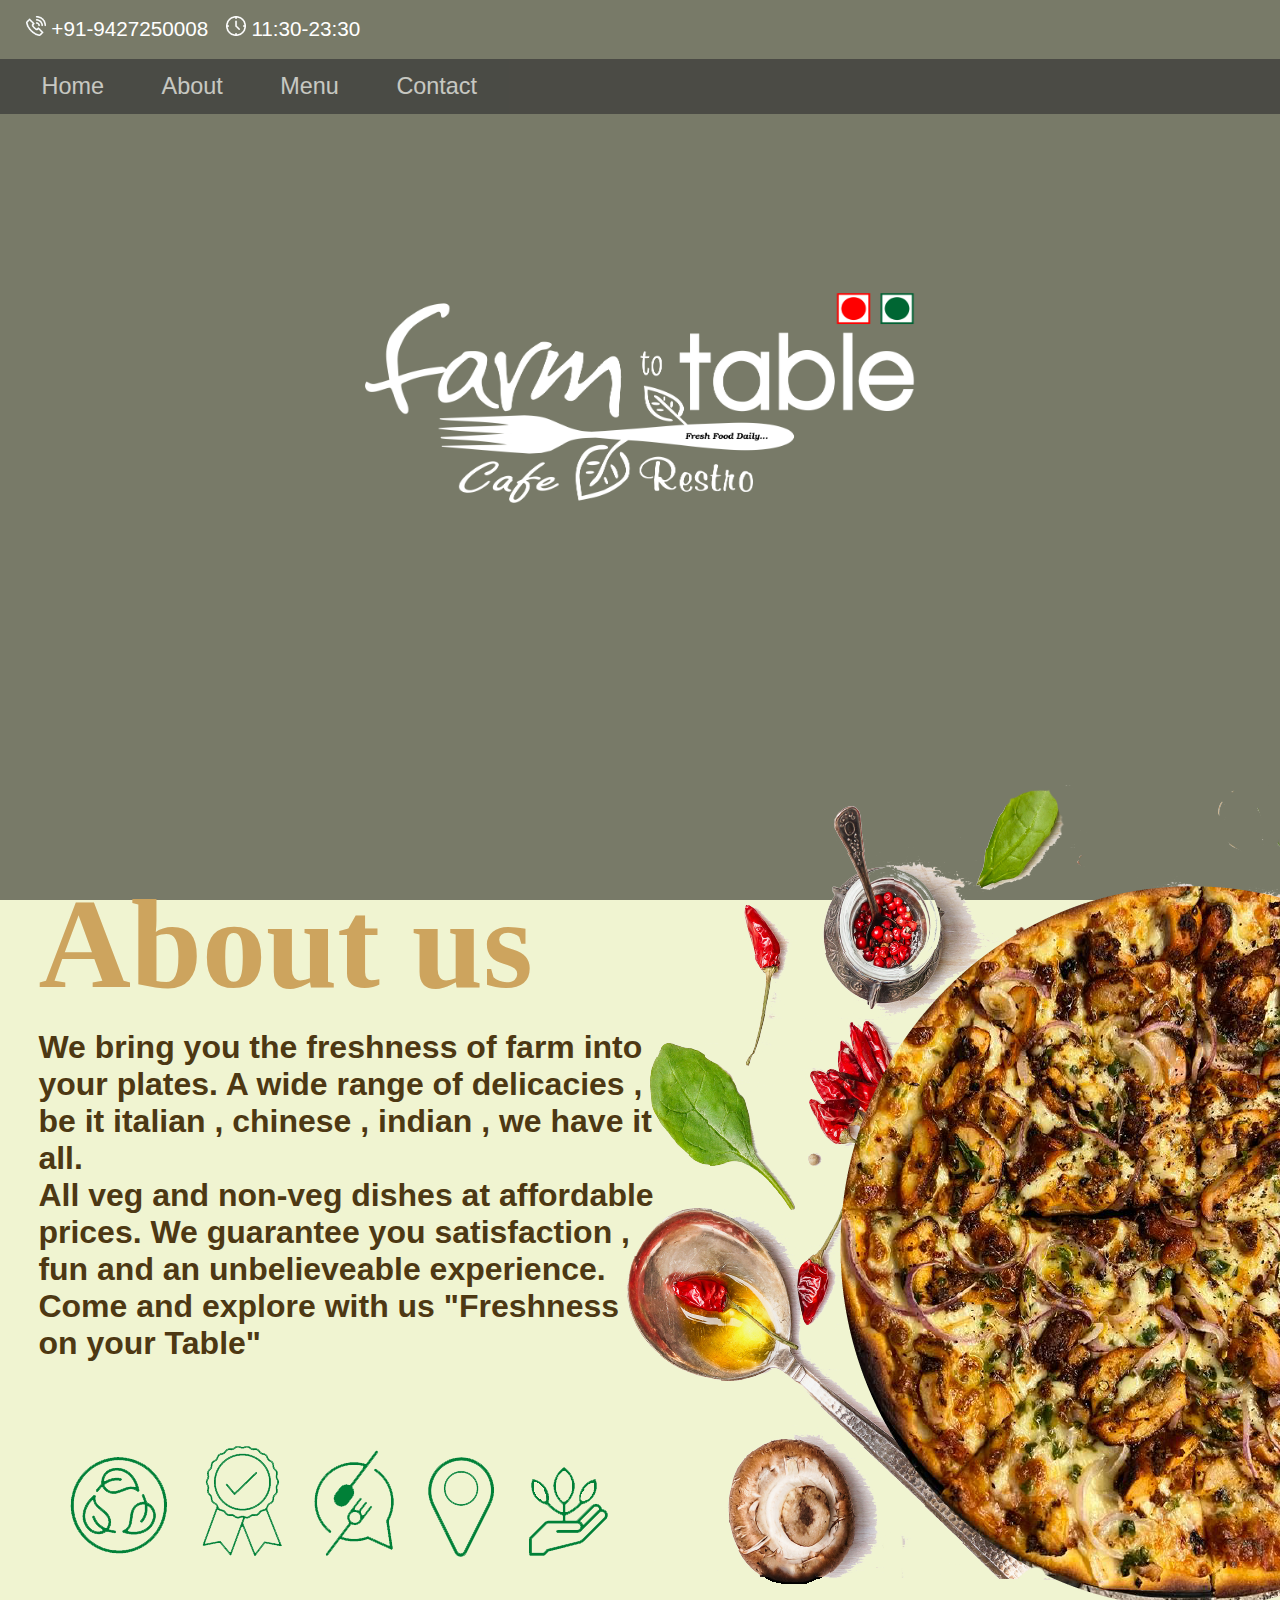
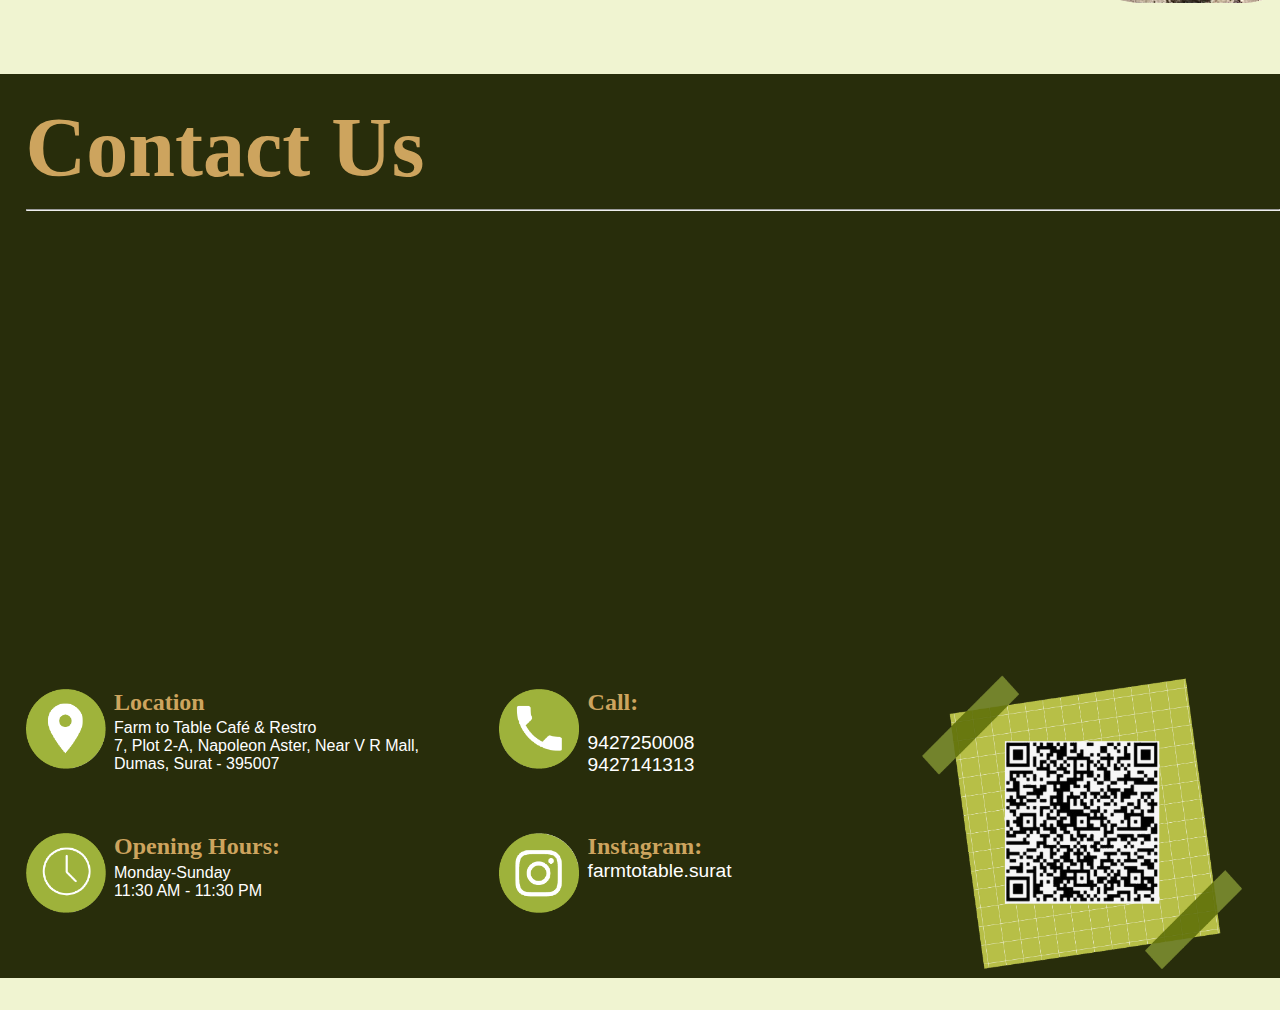
<file: index.html>
<html>
    <head>
        <title>Farm To Table</title>
        <link rel="stylesheet" href="style.css">
        <meta name="viewport" content="width=device-width, initial-scale=1.0,minimum-scale=1.0">
    </head>
    
    <body>
        <div class="container">
            <div class="outer">
                <div class="deatils">
                    <p></p>
                    <div class="start">
                        <span><img src="call.png" width="20" height="20" id="phn"></span>
                        <span><p  id="num">  +91-9427250008  </p></span>&nbsp;
                        <span><img src="clock.png" width="20" height="20" id="clk"></span>
                        <snap><p id="time">  11:30-23:30</p></snap>
                    </div>
                    <br>
                    <div class="topnav">
                        <span><a href="#home">Home</a></span>
                        <span><a href="#about">About</a></span>
                        <span><a href="index1.html">Menu</a></span>
                        <span><a href="#contact">Contact</a></span>
                    </div>

                    <div class="logo">
                   <center><img src="logo.png" alt="logo" width="550" height="210" style="margin-top: 14%;"></center>
                    </div>


                    
                    <div class="about-us" id="about">
                        <div class="about-us_img">
                            <img src="pizza2.png" alt="img" >
                       </div>
               
                       <div class="about-us_content">
                           <h1>About us</h1>

                           <div class="about_content">
                               <p>
                                   <b> 
                                    We bring you the freshness of farm into your plates.
                                    A wide range of delicacies , be it italian , chinese , indian , we have it all.
                                    <br>
                                    All veg and non-veg dishes at affordable prices.
                                    We guarantee you satisfaction , fun and an unbelieveable experience.<br>
                                    Come and explore with us "Freshness on your Table" 
                                   </b>
                                </p>
                           </div>

                           <div class="about_display">
                            <img src="icons.png" alt="">
                        </div>


                       </div>
                   </div>



                   <div class="footer">
                       <div class="contact" id="contact">

                            <div class="contact_title">
                                <h2>Contact Us</h2>
                                <hr align="left" style="margin-top: 0;">
                            </div>

                            <div class="map" data-aos="fade-up">
                                <iframe src="https://www.google.com/maps/embed?pb=!1m18!1m12!1m3!1d3721.1945468556355!2d72.75348351523222!3d21.144654685935702!2m3!1f0!2f0!3f0!3m2!1i1024!2i768!4f13.1!3m3!1m2!1s0x3be0534f8467e12d%3A0x491f0fcbcc7537ef!2sFarm%20to%20Table%20Cafe%20%26%20Restro!5e0!3m2!1sen!2sin!4v1673971118141!5m2!1sen!2sin" 
                                width="100%" height="400" style="border:0;" allowfullscreen="" loading="lazy" referrerpolicy="no-referrer-when-downgrade"></iframe>
                            </div>

                            <div class="col1">
                                
                                <div class="location">
                                    <div class="loc_img">
                                        <img src="location_c.png" alt=""  style="float: left; margin-right:2%">
                                    </div>
                                    <div class="loc_content"> <h3>Location</h3>

                                        <p>Farm to Table Café & Restro <br>
                                            7, Plot 2-A, Napoleon Aster, Near V R Mall, <br>
                                            Dumas, Surat - 395007
                                        </p>
                                    </div>
                                </div>

                                <div class="timing">
                                    <div class="timing_img">
                                        <img src="clock_c.png" alt=""  style="float: left; margin-right:2%">
                                    </div>
                                    <div class="timing_content">
                                            <h3>Opening Hours:</h3>
                                            <p>Monday-Sunday <br>
                                                11:30 AM - 11:30 PM</p>
                                    </div>   
                                </div>

                            
                            </div>

                            <div class="col2" >

                                <div class="call">
                                    <div class="call_img">
                                        <img src="call_c.png" alt="" style="float: left; margin-right:2%">
                                     </div>
                                    <div class="call_content">
                                        <h3>Call:</h3>
                                        <p>
                                        <a href="tel:+9427250008">9427250008</a> <br> 
                                        <a href="tel:+9427141313">9427141313</a>
                                        </p>
                                    </div>
                                </div>

                                <div class="ig">
                                    <div class="ig_img">
                                        <img src="ig_c.png" alt=""  style="float: left; margin-right:2%;">
                                    </div>
                                    <div class="ig_content">
                                        <h3>Instagram:</h3>
                                        <a href="https://instagram.com/farmtotable.surat?igshid=OGQ2MjdiOTE=">farmtotable.surat</a>
                                    </div>
                                </div>
                            
                            </div>

                            <div class="col3">
                                <img src="qr.png" alt="" height="320px" width="320px">
                            </div>
                        </div>

                   </div>
                   


               
                

                   </div>
                </div>
            </div>
        </div>

        

    </body>
</html>
</file>
<file: style.css>
body{
    margin: 0;
    padding: 0;
    font-family: "Open Sans", sans-serif;
    background-color: #f0f4d1;
}

h1,h3,h2{
    font-family: "Playfair Display", serif;
}

/**LANDING PAGE**/
.container{
    position:absolute;
    left: 0;
    top:0;
    width:100%;
    height: 100vh;
    animation: animate 16s ease-in-out infinite;
    background-size: cover;
}
.outer{
    position: absolute;
    left: 0;
    top: 0;
    width: 100%;
    height: 100vh;
    background: rgba(0,0,0,0.5);
}
@keyframes animate{
   0%,100%{
    background-image: url(image1.jpg);
   } 
   25%{background-image: url(image2.jpg);}
   50%{background-image: url(image3.jpg);}
   75%{background-image: url(image4.jpg);}
}
.topnav {
background-color:#333;
opacity: 0.65; 
filter: alpha(opacity=50);
overflow: hidden;
}

/* Style the links inside the navigation bar */
.topnav a {
float: left;
color: #f2f2f2;
text-align: center;
padding: 14px 16px;
text-decoration: none;
font-size: 2.6vh;
margin-left: 2%;
}

/* Change the color of links on hover */
.topnav a:hover {
background-color: #f0f4d1;
color:#4d571b;

}

.start{
white-space: nowrap;
margin-left: 2%;
font-size: 2.3vh; 
color:  white;
}

#phn{
display: inline;
}
#num{
display: inline;
}
#clk{
display:inline;
}
#time{
display: inline;
}

.fav_s{
margin-right: 15%;
}

/*small device*/
@media only screen and (max-width: 481px) 
{
    .container{
        width:100%;
        height: 100vh;
    }

    .outer{
        height: 100%;
        background: rgba(0,0,0,0.5);
    }

    .logo{
        margin-top: 50%;
    }

    .logo img{
        width:77%;
        height: auto;
    }

    .topnav a{
        font-size: 2.1vh;
    }

   }

/*medium devices*/
@media only screen and (min-width: 481px) and (max-width: 1000px) {

    .container{
        width:100%;
        height: 100vh;
    }

    .outer{
        height: 100%;
        background: rgba(0,0,0,0.5);
    }

    .logo img{
        width:85%;
        height: auto;        
    }

    .logo{
        margin-right:0;
        margin-top:18%;
    }

    .topnav a{
        font-size: 2.1vh;
    }

 }


/**ABOUT US**/

.about-us{
    margin-top: 22%;
    position: relative;
    height: 800px; 
}

.about-us_img{
    float: right;
    height: 800px;
}

.about-us_content{
    position: absolute;
    margin-left: 3%;
    color: #4d3813;;
}

.about-us_content h1{
    font-size: 800%;
    color: #cda45e;;
}

.about_display img{
    position: absolute;

    margin-left: -1%;
}

.about_content{
    width: 50%;
    margin-top:-6%;
    font-size: 200%;
}

/*small device*/
@media only screen and (max-width: 481px) {
    .about-us{
        position: relative;
        margin-top: 100%;
    }

    .about-us_img{
        position: relative;
        opacity: 0.3;
        margin-right: -42%;
        margin-top: 5%;
    }
    .about-us_content h1{
        font-size: 520%;
        line-height: 0.85;
    }

    .about_content{
        margin-top: 8%;
        width: 80%;
        font-size: 140%;
        color: #414b11;
        opacity: 1;
        margin-bottom: 68%;
    }

    .about_display img{
        position: absolute;
        margin-left: -6%;
        width:110%;
        margin-top: -15%;
        align-items: baseline;
    }
   
}

/*medium devices*/
@media only screen and (min-width: 481px) and (max-width: 1000px) {

    .about-us{
        position: relative;
        margin-top: 60%;
    }

    .about-us_img{
        position: relative;
        margin-right: -26%;
        margin-top: 5%;
    }
    .about-us_content h1{
        font-size: 720%;
        line-height: 0.85;
    }

    .about_content{
        width: 40%;
        font-size: 160%;

    }

    .about_display img{
        position: absolute;
        margin-left: -6%;
        width:110%;
        align-items: baseline;
    }
 }



/*footer*/
 
.footer{
    margin-top: 7%;
    background-color: #282d0b;
    color:white;
    position: relative;
}

.footer h3{
    color: #cda45e;
}

.contact{
    position: relative;
}

.contact_title{
    font-size: 350%;
    margin-top: 2%;
    margin-left: 2%;
}

.contact_title h2{
    color: #cda45e;
    padding-top: 2%;
    margin-bottom: 1%;
}

.col1{
    padding: 2%;
    width:33%;
    display: inline-block;
    position: relative;
}

.col1 h3 {
    margin-bottom: 0;
    font-size: 150%;
}

.location p{
    margin-top: 1%;
}

.loc_content{
    margin-left: 10%;
}

.timing p{
    margin-top:1%;
}

.col2{
    padding: 2%;
    width:33%;
    display: inline-block;
    height: auto;
    position: absolute;
    
}

.col2 h3{
    font-size: 150%;
    margin-bottom: 0;
}

.col2 a{
    text-decoration: none;
    color:white;
    font-size: 120%;

}

.location , .timing , .ig , .call{
    height: 120px;
}

.loc_img img{
    height: 80px;
    width: 80px;
    float: left;
}

.timing_img img{
    height: 80px;
    width: 80px;
    float: left;
}

.ig_img img{
    height: 80px;
    width: 80px;
    float: left;
}

.call_img img{
    height: 80px;
    width: 80px;
    float: left;
}

.col3{
    padding: 2%;
    width:30%;
    display: inline-block;
    height: auto;
    position: absolute;
    margin-left: 33%;
    
}

/*small device*/
@media only screen and (max-width: 481px){

    .footer{
        margin-top: 27%;
    }
    .contact_title h2{
        padding-top: 4%;
        margin-bottom: 2%;
    }

    .contact_title{
        font-size: 250%;
        margin-left: 2%;
    }

    .footer p{
        margin-top: 0;
    }

    .footer h3{
        font-size: 150%;
    }

    .loc_content,.ig_content,.call_content,.timing_content{
        margin-left: 25%;
    }

    .col1{
        width: 100%;
        padding: 0;
    }

    .col2{
        width: 100%;
        padding:0;
        margin-top:-3%;
        position: relative;
    }

    .col3{
        position: relative;
        margin-left: 6%;
    }

    .location , .timing , .ig , .call{
        height: 90px;
    
    }

    .loc_img img{
        height: 60px;
        width: 60px;
        float: left;
        margin-left: 3%;
    }
    
    .timing_img img{
        height: 60px;
        width: 60px;
        float: left;
        margin-left: 3%;
    }
    
    .ig_img img{
        height: 60px;
        width: 60px;
        float: left;
        margin-left: 3%;
    }
    
    .call_img img{
        height: 60px;
        width: 60px;
        float: left;
        margin-left: 3%;
    }

    .timing{
        margin-top: 8%;
    }

    .timing p{
        margin-top: 1%;
    }

    .call p{
        margin-top: 2%;
    }
    
}

/*medium devices*/
@media only screen and (min-width: 481px) and (max-width: 1000px) {
    .footer{
        margin-top: 40%;
        height: 1100px;
    }

    .col1{
        width: 100%;
        padding: 0;
        margin-left: 2%;
    }

    .col2{
        width: 100%;
        padding:0;
        margin-left: 2%
    }

    .location , .timing , .ig , .fb{
        height: 95px;
    }

    .col3 img{
        margin-left: 55%;
        margin-top: -60%;
        height: 350px; 
        width: 350px;
    }


}
</file>
